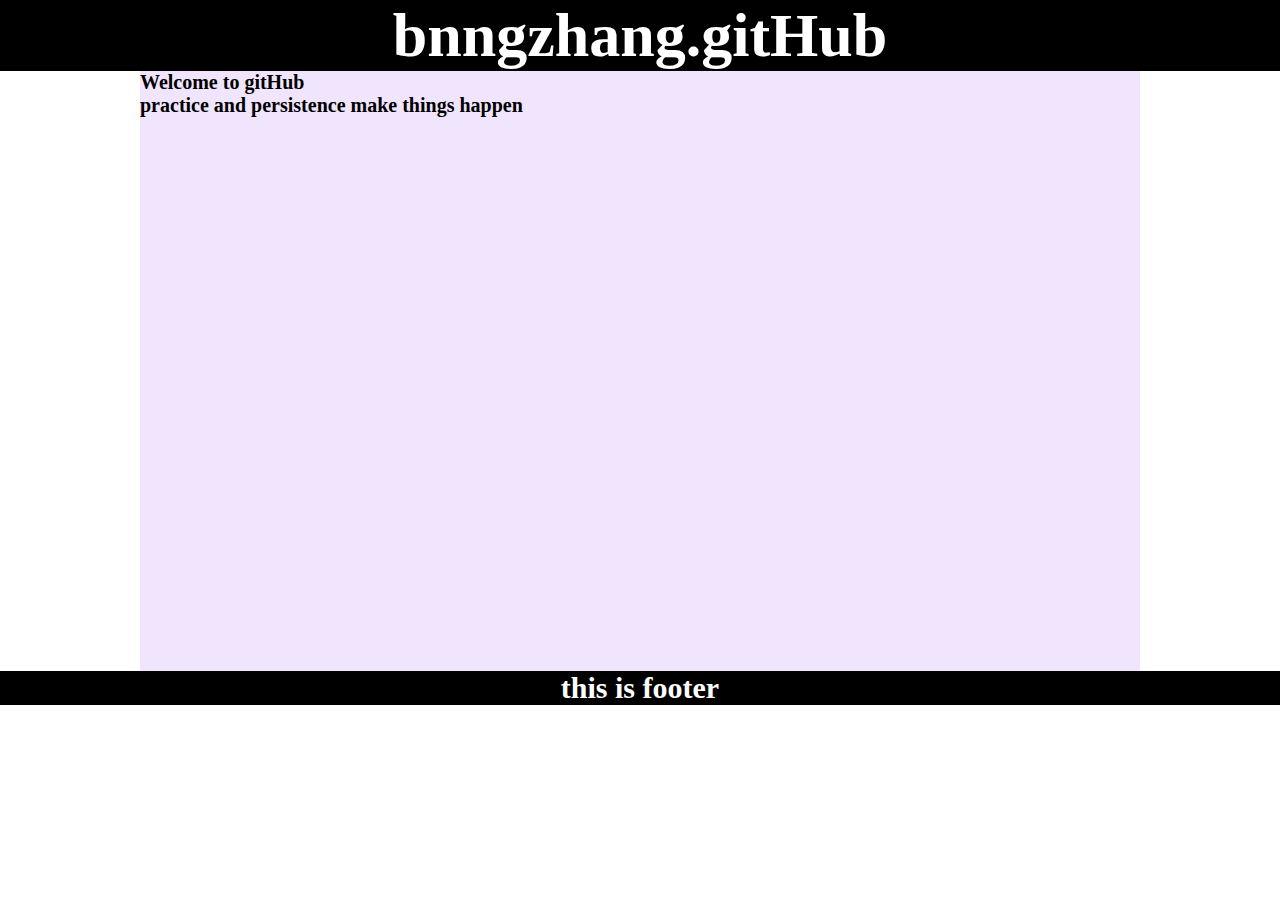
<file: index.html>
<!DOCTYPE html>
<html>
<head>
<meta charset="UTF-8">
<title>Insert title here</title>
<link rel="stylesheet" type="text/css" href="stylesheets/main.css" /> 
</head>
<body>
	<div id="header">
		<h1>bnngzhang.gitHub</h1>
	</div>
	
	<div id="context">
		<div>
			<h3>Welcome to gitHub </h3> 
			 
		</div>
		
		<div>
			<h3>practice and persistence make things happen</h3> 
			 
		</div>
	</div>
	
	<div id="footer">
		<h2>this is footer</h2>
		
	</div>
	
	<script type="text/javascript">
		function gameStart(){
			window.open("game.html");
		}
	</script>
</body>
</html>
</file>
<file: stylesheets/main.css>
html,body,h1,h2,h3{
	padding: 0;
	margin: 0;
	border: 0;
}



h1{
	font-family:"Arial Black";
	font-size: 62px;
	color: white;
	text-align: center;
}

h2{
	font-family:"Arial Black";
	font-size: 30px;
	color: white;
	text-align: center;
	
}
h3{
	font-size: 20px;
	
}
#header{
	background-color: black;
}
#context{
	background-color: #F1E5FE;
	height: 600px;
	width: 1000px;
	margin: 0 auto;
	
}
#footer{
	background-color: black;
}
</file>
